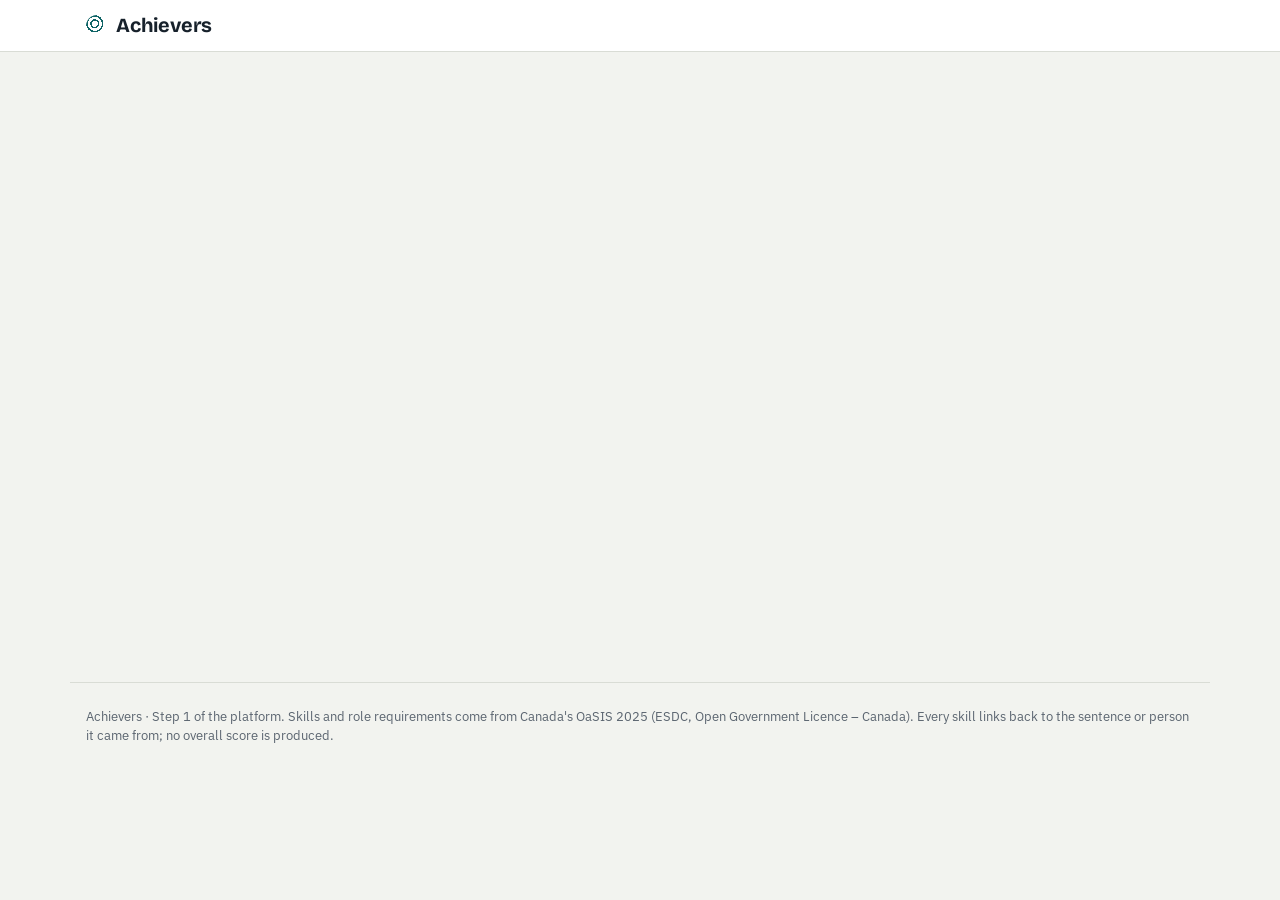
<file: index.html>
<!doctype html>
<html lang="en">
<head>
  <meta charset="utf-8">
  <meta name="viewport" content="width=device-width,initial-scale=1,viewport-fit=cover">
  <title>Achievers</title>
  <meta name="description" content="Build an evidence-based Skill Fingerprint from your CV and the people you have worked with.">
  <link rel="preconnect" href="https://fonts.googleapis.com">
  <link rel="stylesheet" href="https://fonts.googleapis.com/css2?family=Bricolage+Grotesque:opsz,wght@12..96,500;12..96,700&family=IBM+Plex+Sans:wght@400;500;600&family=IBM+Plex+Mono:wght@400;500&display=swap">
  <link rel="stylesheet" href="/src/style.css">
</head>
<body>
  <header><div class="wrap bar">
    <a class="brand" href="#fingerprint"><i aria-hidden="true"></i>Achievers</a>
    <nav class="steps" id="nav" hidden>
      <a href="#register"><b>1</b>Register</a>
      <a href="#fingerprint"><b>✦</b>Skill Fingerprint</a>
      <span class="soon"><b>2</b>Develop</span>
      <span class="soon"><b>3</b>Demonstrate</span>
      <span class="soon"><b>4</b>Connect</span>
    </nav>
    <div class="who" id="who"></div>
  </div></header>
  <main class="wrap" id="view"></main>
  <footer class="wrap">Achievers · Step 1 of the platform. Skills and role requirements come from Canada's OaSIS 2025 (ESDC, Open Government Licence – Canada). Every skill links back to the sentence or person it came from; no overall score is produced.</footer>
  <script type="module" src="/src/main.js"></script>
</body>
</html>
</file>
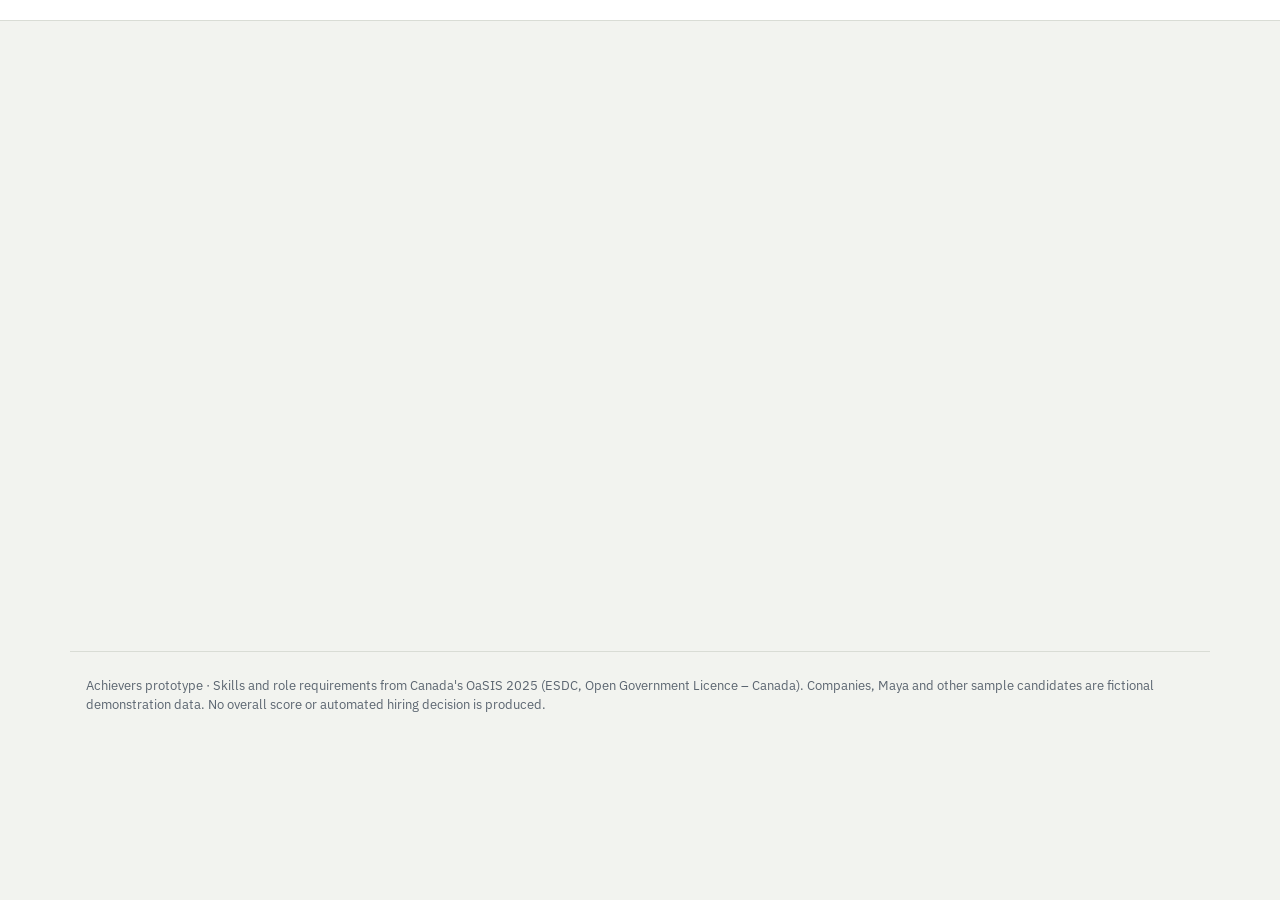
<file: achievers-full/index.html>
<!doctype html>
<html lang="en">
<head>
  <meta charset="utf-8">
  <meta name="viewport" content="width=device-width,initial-scale=1,viewport-fit=cover">
  <title>Achievers</title>
  <meta name="description" content="An evidence-based Skill Fingerprint connecting students' experiences, learning, assessments and employer opportunities.">
  <link rel="icon" type="image/png" href="/logo-mark.png">
  <link rel="preconnect" href="https://fonts.googleapis.com">
  <link rel="stylesheet" href="https://fonts.googleapis.com/css2?family=Bricolage+Grotesque:opsz,wght@12..96,500;12..96,700&family=IBM+Plex+Sans:wght@400;500;600&family=IBM+Plex+Mono:wght@400;500&display=swap">
  <link rel="stylesheet" href="/src/style.css">
</head>
<body>
  <header><div class="wrap bar">
    <a class="brand" href="#" aria-label="Achievers home"><span class="logo-mark" aria-hidden="true"></span><span class="logo-word" aria-hidden="true"></span></a>
    <nav class="steps" id="nav" hidden></nav>
    <div class="who" id="who"></div>
  </div></header>
  <nav class="stages" id="stages" aria-label="Platform stages" hidden></nav>
  <main class="wrap" id="view"></main>
  <footer class="wrap">Achievers prototype · Skills and role requirements from Canada's OaSIS 2025 (ESDC, Open Government Licence – Canada). Companies, Maya and other sample candidates are fictional demonstration data. No overall score or automated hiring decision is produced.</footer>
  <script type="module" src="/src/main.js"></script>
</body>
</html>
</file>
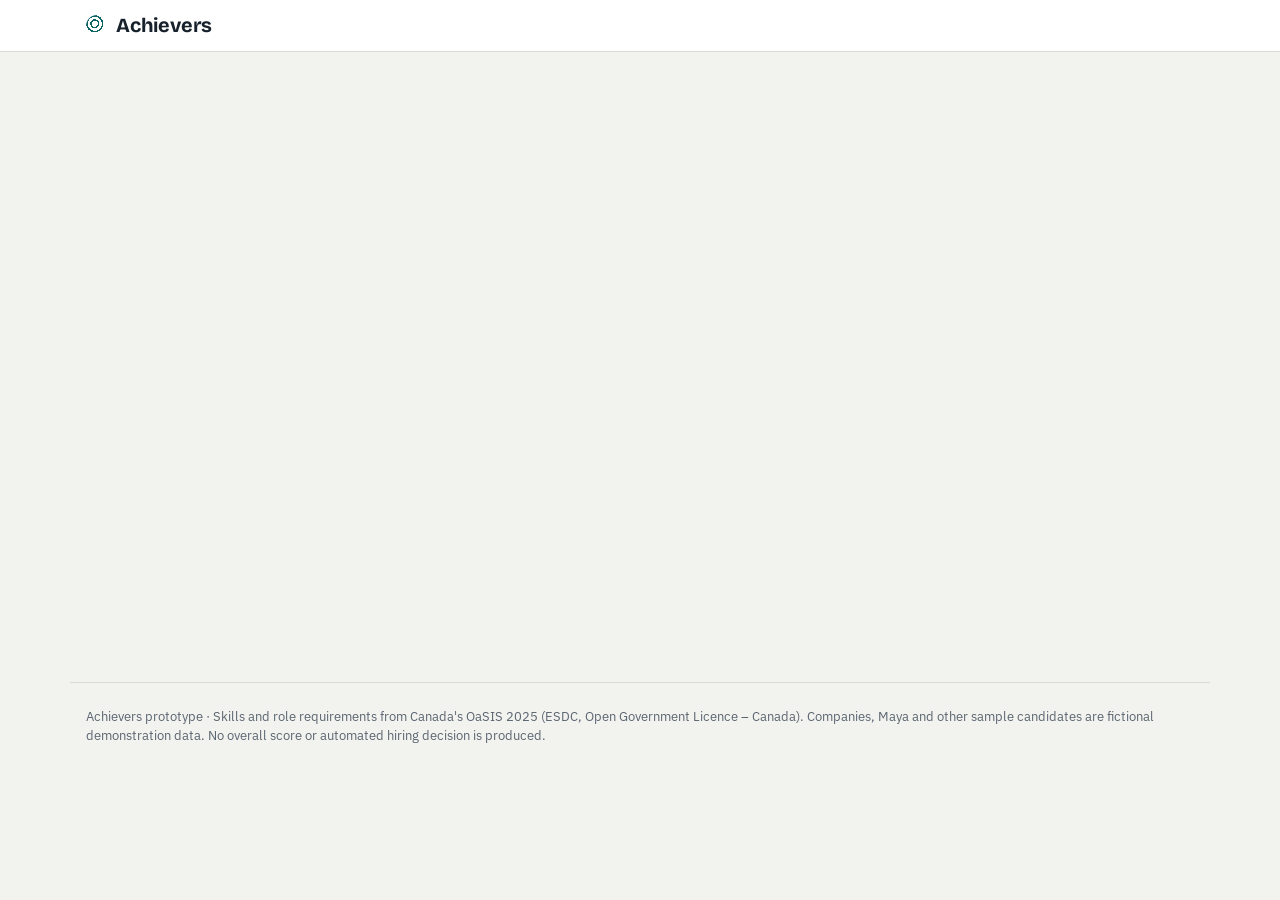
<file: achievers-platform (2)/achievers-platform/index.html>
<!doctype html>
<html lang="en">
<head>
  <meta charset="utf-8">
  <meta name="viewport" content="width=device-width,initial-scale=1,viewport-fit=cover">
  <title>Achievers</title>
  <meta name="description" content="An evidence-based Skill Fingerprint connecting students' experiences, learning, assessments and employer opportunities.">
  <link rel="icon" href="data:image/svg+xml,%3Csvg xmlns=%22http://www.w3.org/2000/svg%22 viewBox=%220 0 32 32%22%3E%3Ccircle cx=%2216%22 cy=%2216%22 r=%2213%22 fill=%22none%22 stroke=%22%230F6466%22 stroke-width=%223%22/%3E%3Ccircle cx=%2216%22 cy=%2216%22 r=%226%22 fill=%22none%22 stroke=%22%230F6466%22 stroke-width=%223%22/%3E%3C/svg%3E">
  <link rel="preconnect" href="https://fonts.googleapis.com">
  <link rel="stylesheet" href="https://fonts.googleapis.com/css2?family=Bricolage+Grotesque:opsz,wght@12..96,500;12..96,700&family=IBM+Plex+Sans:wght@400;500;600&family=IBM+Plex+Mono:wght@400;500&display=swap">
  <link rel="stylesheet" href="/src/style.css">
</head>
<body>
  <header><div class="wrap bar">
    <a class="brand" href="#"><i aria-hidden="true"></i>Achievers</a>
    <nav class="steps" id="nav" hidden></nav>
    <div class="who" id="who"></div>
  </div></header>
  <nav class="stages" id="stages" aria-label="Platform stages" hidden></nav>
  <main class="wrap" id="view"></main>
  <footer class="wrap">Achievers prototype · Skills and role requirements from Canada's OaSIS 2025 (ESDC, Open Government Licence – Canada). Companies, Maya and other sample candidates are fictional demonstration data. No overall score or automated hiring decision is produced.</footer>
  <script type="module" src="/src/main.js"></script>
</body>
</html>
</file>
<file: src/style.css>
/* Layout: sticky journey bar over a two-column workspace that stacks on phones */
:root{
  --bg:#F2F3EF; --surface:#FFFFFF; --sunk:#E8EAE4; --ink:#17212B; --muted:#5B6570; --line:#D9DCD5;
  --accent:#0F6466; --accent-ink:#FFFFFF; --accent-soft:#DCEDEB;
  --s-cv:#5E7184; --s-self:#8A8F98; --s-peer:#7C4DDB; --s-practice:#B9770A; --s-contribution:#2A72C9; --s-assessed:#18865A;
  --ok:#18865A; --part:#B9770A; --miss:#B4412F;
  --font-display:"Bricolage Grotesque",ui-sans-serif,system-ui,sans-serif;
  --font-body:"IBM Plex Sans",ui-sans-serif,system-ui,-apple-system,sans-serif;
  --font-mono:"IBM Plex Mono",ui-monospace,Menlo,monospace;
  color-scheme:light;
}
@media (prefers-color-scheme: dark){:root{
  --bg:#11161B; --surface:#192027; --sunk:#0D1115; --ink:#E7EBEE; --muted:#97A2AC; --line:#29323B;
  --accent:#45B8B2; --accent-ink:#0B1416; --accent-soft:#16312F;
  --s-cv:#8FA3B7; --s-self:#9AA0A8; --s-peer:#A88BF0; --s-practice:#E2A63C; --s-contribution:#62A3EE; --s-assessed:#45C08A;
  --ok:#45C08A; --part:#E2A63C; --miss:#EE7A66; color-scheme:dark}}
*{box-sizing:border-box}
html,body{margin:0}
body{background:var(--bg);color:var(--ink);font-family:var(--font-body);font-size:15px;line-height:1.55}
[hidden]{display:none!important}
img{max-width:100%}
a{color:var(--accent)}
.wrap{max-width:1140px;margin:0 auto;padding-left:max(16px,env(safe-area-inset-left,0px));padding-right:max(16px,env(safe-area-inset-right,0px))}
header{position:sticky;top:0;z-index:5;background:var(--surface);border-bottom:1px solid var(--line)}
.bar{display:flex;align-items:center;gap:16px;padding-block:10px;flex-wrap:wrap}
.brand{font-family:var(--font-display);font-weight:700;font-size:20px;letter-spacing:-.01em;display:flex;align-items:center;gap:8px;color:var(--ink);text-decoration:none}
.brand i{width:22px;height:22px;border-radius:50%;background:radial-gradient(circle at 40% 40%,transparent 0 3px,var(--accent) 3px 4.5px,transparent 4.5px 7px,var(--accent) 7px 8.5px,transparent 8.5px)}
nav.steps{display:flex;gap:4px;flex:1;flex-wrap:wrap;min-width:0}
nav.steps a,nav.steps .soon{display:flex;align-items:center;gap:7px;padding:7px 11px;border-radius:8px;color:var(--muted);text-decoration:none;font-weight:500;font-size:14px}
nav.steps a:hover{background:var(--sunk);color:var(--ink)}
nav.steps a[aria-current="page"]{background:var(--accent-soft);color:var(--ink)}
nav.steps .soon{opacity:.5;cursor:default}
nav.steps b{font-family:var(--font-mono);font-size:11px;font-weight:500;color:var(--accent)}
.who{display:flex;gap:8px;align-items:center;font-size:13px;color:var(--muted);margin-left:auto}
main{padding-block:28px 64px;min-height:70vh}
h1,h2,h3{font-family:var(--font-display);letter-spacing:-.015em;text-wrap:balance;margin:0}
h1{font-size:clamp(26px,4vw,38px);line-height:1.1;font-weight:700}
h2{font-size:21px;font-weight:700}
h3{font-size:16px;font-weight:700}
.eyebrow{font-family:var(--font-mono);font-size:11.5px;letter-spacing:.08em;text-transform:uppercase;color:var(--accent);font-weight:500}
.lede{color:var(--muted);max-width:62ch;margin:8px 0 0}
.head{display:flex;justify-content:space-between;gap:16px;align-items:end;flex-wrap:wrap;margin-bottom:22px}
.grid{display:grid;gap:18px}
.g2{grid-template-columns:minmax(0,1.15fr) minmax(0,1fr)}
.g-side{grid-template-columns:minmax(260px,.8fr) minmax(0,2fr)}
@media (max-width:860px){.g2,.g-side{grid-template-columns:minmax(0,1fr)}}
.card{background:var(--surface);border:1px solid var(--line);border-radius:12px;padding:20px;min-width:0}
.card.flat{background:transparent;border-style:dashed}
.stack{display:flex;flex-direction:column;gap:12px}
.row{display:flex;gap:10px;flex-wrap:wrap;align-items:center}
.between{justify-content:space-between}
label{font-weight:600;font-size:13.5px;display:block;margin-bottom:5px}
label .opt{font-weight:400;color:var(--muted)}
.hint{color:var(--muted);font-size:13px;margin:0}
input[type=text],input[type=email],input[type=password],textarea,select{width:100%;font:inherit;color:var(--ink);background:var(--bg);border:1px solid var(--line);border-radius:8px;padding:9px 11px}
textarea{min-height:110px;resize:vertical;font-size:14px}
:focus-visible{outline:2px solid var(--accent);outline-offset:2px}
button,.btn{font:inherit;font-weight:600;font-size:14px;border-radius:8px;padding:9px 15px;cursor:pointer;border:1px solid var(--line);background:var(--surface);color:var(--ink);text-decoration:none;display:inline-block}
button:hover,.btn:hover{border-color:var(--muted)}
button.primary,.btn.primary{background:var(--accent);border-color:var(--accent);color:var(--accent-ink)}
button.ghost{background:transparent;border-color:transparent;color:var(--accent);padding-inline:6px}
button:disabled{opacity:.5;cursor:default}
.drop{border:1.5px dashed var(--line);border-radius:10px;padding:18px;text-align:center;background:var(--bg);cursor:pointer}
.drop.over{border-color:var(--accent);background:var(--accent-soft)}
.drop strong{display:block}
.chip{display:inline-flex;align-items:center;gap:6px;font-family:var(--font-mono);font-size:11px;padding:2px 8px;border-radius:99px;border:1px solid currentColor;white-space:nowrap;font-weight:500}
.chip::before{content:"";width:6px;height:6px;border-radius:50%;background:currentColor}
.src-cv{color:var(--s-cv)}.src-self{color:var(--s-self)}.src-peer{color:var(--s-peer)}.src-practice{color:var(--s-practice)}.src-contribution{color:var(--s-contribution)}.src-assessed{color:var(--s-assessed)}
.pill{font-family:var(--font-mono);font-size:11px;padding:3px 8px;border-radius:6px;background:var(--sunk);color:var(--muted);white-space:nowrap}
.pill.ok{background:var(--accent-soft);color:var(--accent)}
.status{font-size:13px;color:var(--muted);min-height:1.4em;margin:0}
.status.err{color:var(--miss)}
.banner{display:flex;gap:12px;align-items:center;justify-content:space-between;flex-wrap:wrap;background:var(--accent-soft);border-radius:10px;padding:12px 16px;margin-bottom:20px;font-size:14px}
.slider{display:grid;grid-template-columns:minmax(0,1fr) 120px minmax(0,1fr);gap:10px;align-items:center;font-size:13px}
.slider span:last-child{text-align:right}
.q{padding:10px 0;border-top:1px solid var(--line)}
.q:first-of-type{border-top:0}
.opts{display:flex;gap:6px;flex-wrap:wrap;margin-top:6px}
.opts label{font-weight:400;display:flex;gap:6px;align-items:center;border:1px solid var(--line);border-radius:8px;padding:5px 10px;margin:0;cursor:pointer;font-size:13.5px}
.linkbox{display:flex;gap:6px}
.linkbox input{font-family:var(--font-mono);font-size:12px}
.mono{font-family:var(--font-mono);font-variant-numeric:tabular-nums}
.muted{color:var(--muted)}
.spin{display:inline-block;width:12px;height:12px;border:2px solid var(--line);border-top-color:var(--accent);border-radius:50%;animation:sp .8s linear infinite;vertical-align:-1px;margin-right:6px}
@keyframes sp{to{transform:rotate(360deg)}}
@media (prefers-reduced-motion:reduce){.spin{animation:none}}

/* welcome */
.hero{display:grid;grid-template-columns:minmax(0,1.2fr) minmax(0,1fr);gap:32px;align-items:center;padding-block:24px}
@media (max-width:860px){.hero{grid-template-columns:minmax(0,1fr)}}
.hero h1{font-size:clamp(34px,6vw,60px);letter-spacing:-.03em}
.hero ol{padding-left:20px;color:var(--muted);margin:16px 0 0}
.hero ol li{margin-bottom:4px}

/* fingerprint + tree */
.fp{display:flex;flex-direction:column;align-items:center;gap:12px}
.fp canvas{width:100%;max-width:280px;aspect-ratio:1}
.legend{display:flex;flex-wrap:wrap;gap:6px;justify-content:center}
.kv{display:grid;grid-template-columns:minmax(0,1fr) auto;gap:6px 12px;font-size:13.5px;width:100%}
.kv span:nth-child(odd){color:var(--muted)}
.tree{list-style:none;margin:0;padding:0}
.tree ul{list-style:none;margin:0;padding:0 0 0 18px;border-left:1px solid var(--line);margin-left:7px}
.tree > li{padding-block:6px}
.cat{font-family:var(--font-display);font-weight:700;font-size:17px;margin-bottom:4px}
.sub{font-family:var(--font-mono);font-size:11.5px;text-transform:uppercase;letter-spacing:.06em;color:var(--muted);padding:10px 0 4px}
.skill{display:grid;grid-template-columns:minmax(0,1fr) auto auto;gap:10px;align-items:center;padding:7px 0;border-top:1px solid var(--line);position:relative}
.skill::before{content:"";position:absolute;left:-19px;top:50%;width:14px;border-top:1px solid var(--line)}
.skill button.name{all:unset;cursor:pointer;font-weight:500;font-size:14px}
.skill button.name:focus-visible{outline:2px solid var(--accent)}
.dots{display:flex;gap:4px}
.dots i{width:10px;height:10px;border-radius:50%;background:var(--sunk);border:1px solid var(--line)}
.dots i.f{background:var(--accent);border-color:var(--accent)}
.dots i.r{box-shadow:0 0 0 2px var(--surface),0 0 0 3.5px var(--ink)}
.st{font-family:var(--font-mono);font-size:11px;min-width:64px;text-align:right}
.st.meets{color:var(--ok)}.st.partial{color:var(--part)}.st.missing{color:var(--miss)}.st.extra{color:var(--muted)}
.evlist{grid-column:1/-1;padding:4px 0 6px}
.ev{display:flex;gap:10px;align-items:flex-start;padding:5px 0;font-size:13.5px}
.ev .chip{margin-top:2px}
.ev p{margin:0;min-width:0}
.exp{border-left:2px solid var(--line);padding-left:12px}
.exp p{margin:4px 0 0;font-size:13.5px}
.cover{display:flex;height:10px;border-radius:99px;overflow:hidden;background:var(--sunk);width:100%}
.cover span{display:block;height:100%}
footer{color:var(--muted);font-size:12.5px;padding-block:24px;border-top:1px solid var(--line)}
.gaprow{display:flex;justify-content:space-between;align-items:center;gap:8px;font-size:14px}
.gaprow button{white-space:nowrap}
@media (max-width:640px){
  nav.steps{order:3;flex-basis:100%;flex-wrap:nowrap;overflow-x:auto}
  nav.steps .soon{display:none}
}
</file>
